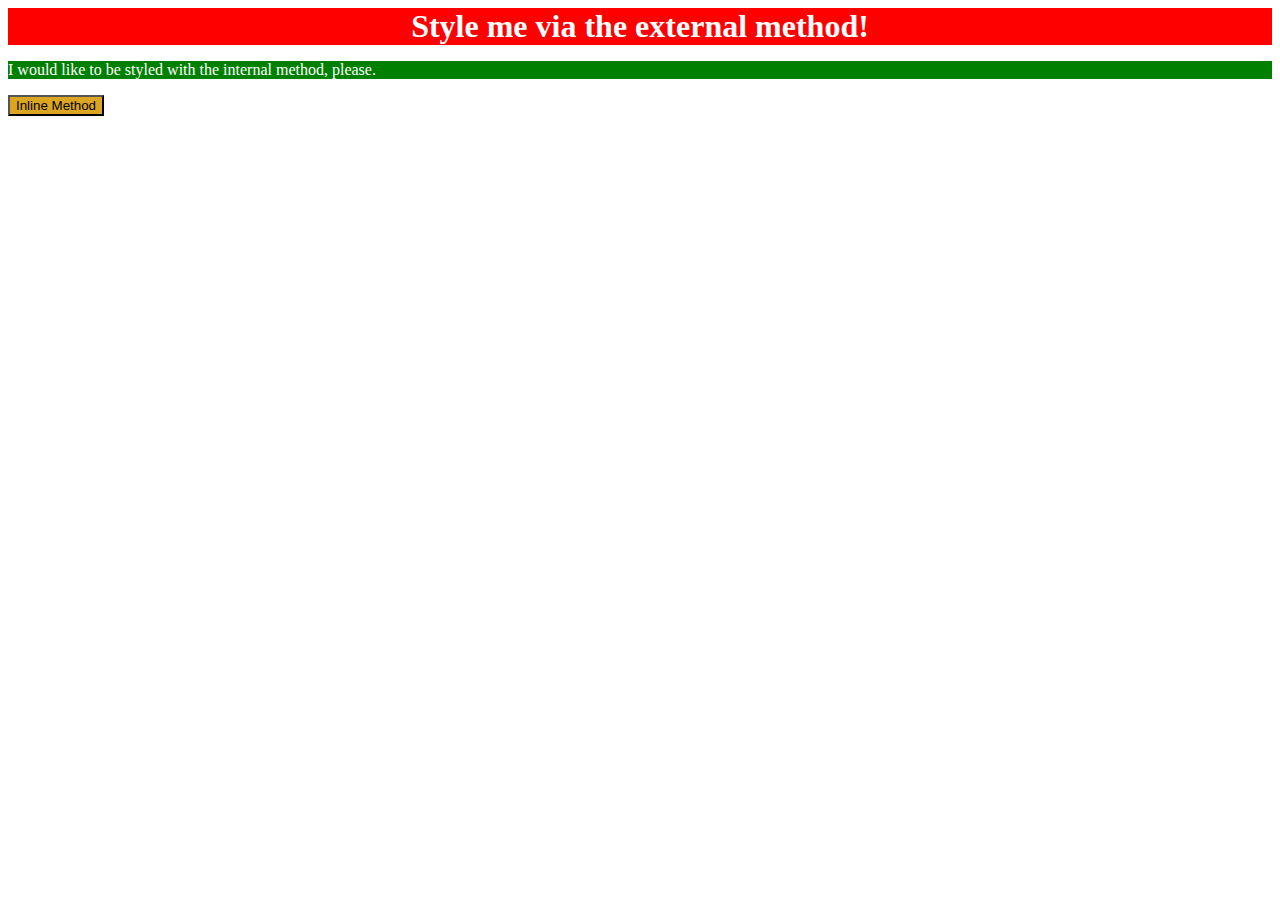
<file: foundations/01-css-methods/index.html>
<!DOCTYPE html>
<html lang="en">
  <head>
    <link rel="stylesheet" href="style.css">
    <meta charset="UTF-8">
    <meta http-equiv="X-UA-Compatible" content="IE=edge">
    <meta name="viewport" content="width=device-width, initial-scale=1.0">
    <title>Methods for Adding CSS</title>
  </head>
  <style>
    p {
      background-color: green;
      color: white;
    }
  </style>
  <body>
    <div>Style me via the external method!</div>
    <p>I would like to be styled with the internal method, please.</p>
    <button style="background-color: goldenrod;">Inline Method</button>
  </body>
</html>
</file>
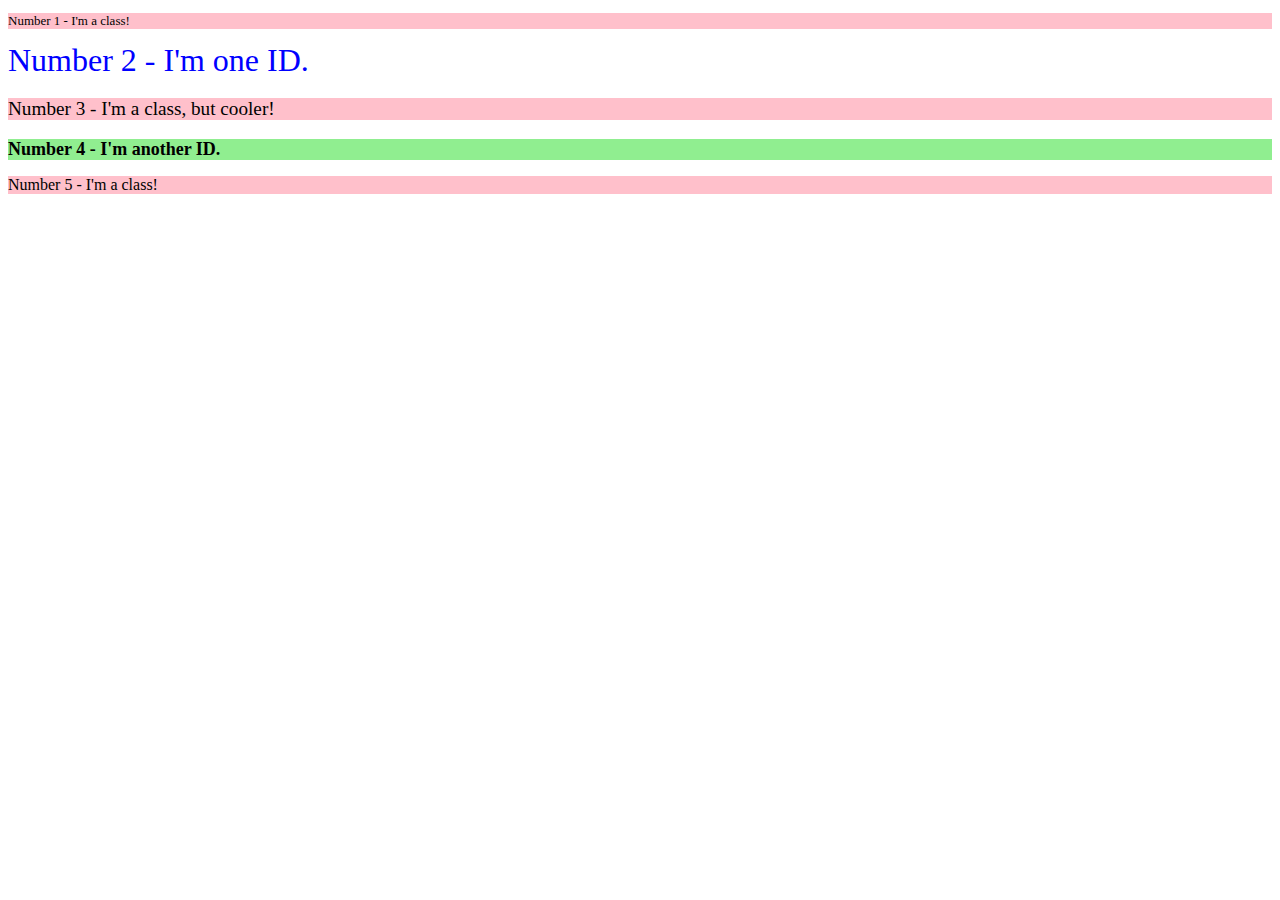
<file: foundations/02-class-id-selectors/index.html>
<!DOCTYPE html>
<html lang="en">
  <head>
    <meta charset="UTF-8">
    <meta http-equiv="X-UA-Compatible" content="IE=edge">
    <meta name="viewport" content="width=device-width, initial-scale=1.0">
    <title>Class and ID Selectors</title>
    <link rel="stylesheet" href="style.css">
  </head>
  <body>
    <p class="Number one">Number 1 - I'm a class!</p>
    <div id="two">Number 2 - I'm one ID.</div>
    <p class="Number three">Number 3 - I'm a class, but cooler!</p>
    <div id="four">Number 4 - I'm another ID.</div>
    <p class="Number five">Number 5 - I'm a class!</p>
  </body>
</html>
</file>
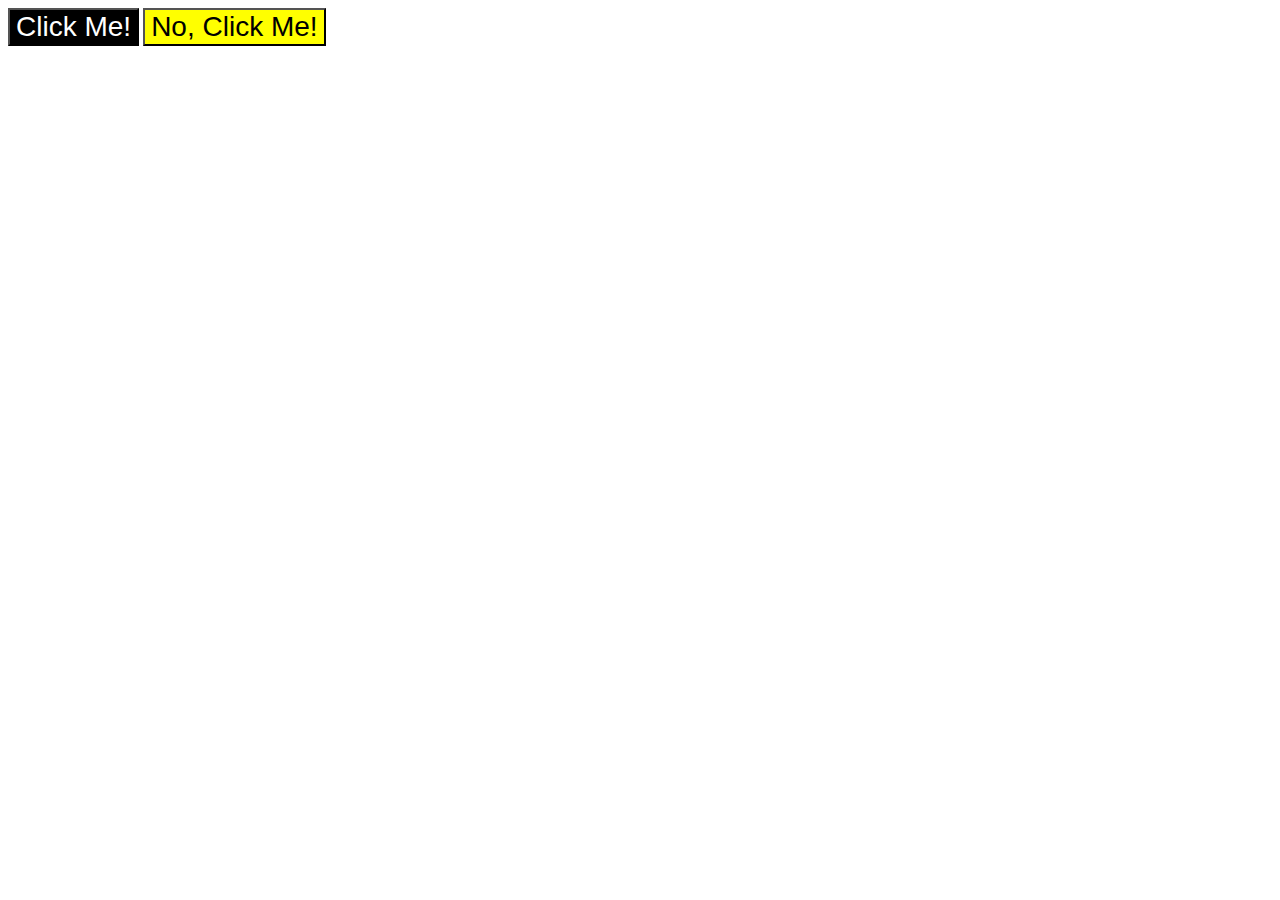
<file: foundations/03-grouping-selectors/index.html>
<!DOCTYPE html>
<html lang="en">
  <head>
    <meta charset="UTF-8">
    <meta http-equiv="X-UA-Compatible" content="IE=edge">
    <meta name="viewport" content="width=device-width, initial-scale=1.0">
    <title>Grouping Selectors</title>
    <link rel="stylesheet" href="style.css">
  </head>
  <body>
    <button class="click-me">Click Me!</button>
    <button class="no-click-me">No, Click Me!</button>
  </body>
</html>
</file>
<file: foundations/01-css-methods/style.css>
div {
    font-family:'Times New Roman', serif;
    text-align: center;
    background-color: red;
    color: white;
    font-size: xx-large;
    font-weight: 700;
}
</file>
<file: foundations/02-class-id-selectors/style.css>
* {
    /* font-family: 'Times New Roman', Times, serif; */
}

.Number {
    background-color: pink;
}

.one {
    font-size: small;
}

#two {
    font-family: 'Times New Roman', serif;
    color: blue;
    font-size: xx-large;
}

.three {
    font-size: larger;

}

#four {
    font-family: 'Times New Roman', serif;
    background-color: lightgreen;
    font-weight: bold;
    font-size: large;
}
</file>
<file: foundations/03-grouping-selectors/style.css>
.click-me, .no-click-me {
    font-size: 28px;
}

.click-me{
    background-color: black;
    color: white;
}

.no-click-me{
    background-color: yellow;
}
</file>
